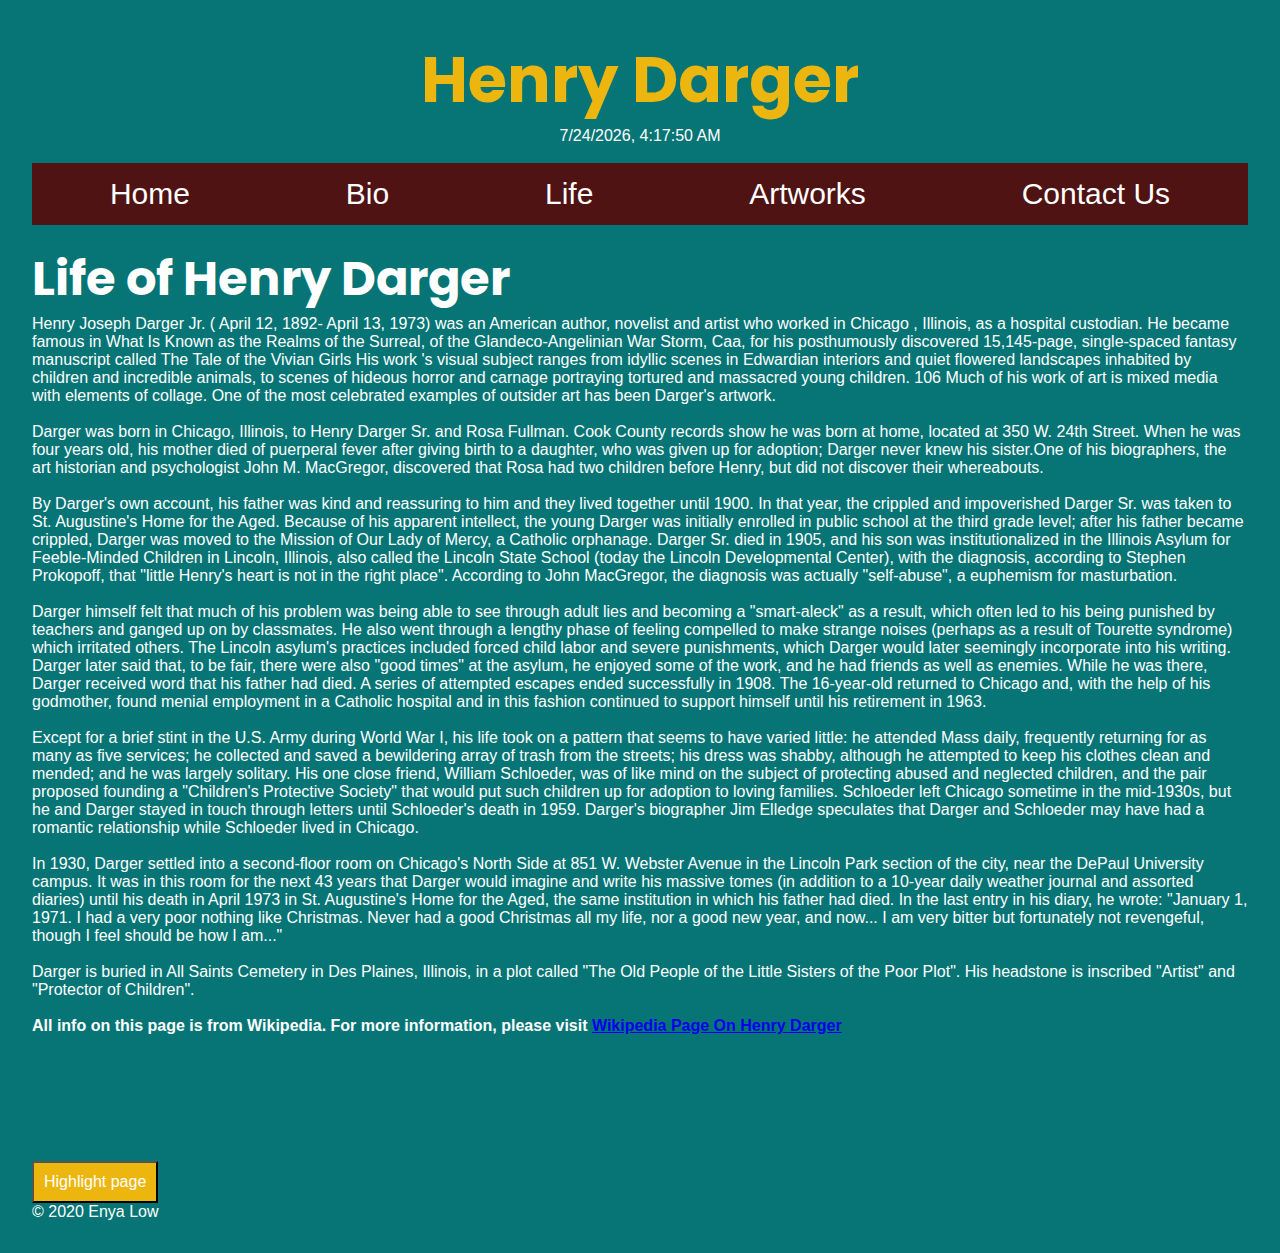
<file: life.html>
<!DOCTYPE html>
<html lang="en">
  <head>
    <meta charset="utf-8" />
    <meta http-equiv="X-UA-Compatible" content="IE=edge" />
    <meta name="viewport" content="width=device-width, initial-scale=1" />

<link rel="stylesheet" type="text/css" href="life.css" />
    <script src="https://ajax.googleapis.com/ajax/libs/jquery/3.5.1/jquery.min.js"></script>
<script>
$(document).ready(function(){
  $("button").click(function(){
    $(".highlight").css("background-color", "#F38D72");
  });
});
</script>
    </head>
    <header><h1>Henry Darger</h1>
    

 
<p id="datetime"></p>
<br>
<link rel="preconnect" href="https://fonts.gstatic.com">
<link href="https://fonts.googleapis.com/css2?family=Poppins:wght@500&display=swap" rel="stylesheet">

<script>
var dt = new Date();
document.getElementById("datetime").innerHTML = dt.toLocaleString();
</script>
 <div class="topnav" id="myTopnav">
  <a href="index.html" class="active">Home</a>
  <a href="bio.html">Bio</a>
  <a href="life.html">Life</a>
   <a href= "artworks.html">Artworks</a>
  <a href="contactus.html">Contact Us</a>
   
  <a href="javascript:void(0);" class="icon" onclick="myFunction()">
    <i class="fa fa-bars"></i>
  </a>
</div>
      </header>
<div>
<br>
   
     
</div>
<body>
<h1 class="life">Life of Henry Darger</h1>

<p class = "highlight" style="background-color:#077576;">
Henry Joseph Darger Jr. ( April 12, 1892- April 13, 1973) was an American author, novelist and artist who worked in Chicago , Illinois, as a hospital custodian. He became famous in What Is Known as the Realms of the Surreal, of the Glandeco-Angelinian War Storm, Caa, for his posthumously discovered 15,145-page, single-spaced fantasy manuscript called The Tale of the Vivian Girls 
His work 's visual subject ranges from idyllic scenes in Edwardian interiors and quiet flowered landscapes inhabited by children and incredible animals, to scenes of hideous horror and carnage portraying tortured and massacred young children. 106 Much of his work of art is mixed media with elements of collage. One of the most celebrated examples of outsider art has been Darger's artwork.
     <br><br> </p>
  
      <p class = "highlight" style="background-color:#077576;"> Darger was born in Chicago, Illinois, to Henry Darger Sr. and Rosa Fullman. Cook County records show he was born at home, located at 350 W. 24th Street. When he was four years old, his mother died of puerperal fever after giving birth to a daughter, who was given up for adoption; Darger never knew his sister.One of his biographers, the art historian and psychologist John M. MacGregor, discovered that Rosa had two children before Henry, but did not discover their whereabouts.
        <br><br></p>
      <p class = "highlight" style="background-color:#077576;">By Darger's own account, his father was kind and reassuring to him and they lived together until 1900. In that year, the crippled and impoverished Darger Sr. was taken to St. Augustine's Home for the Aged. Because of his apparent intellect, the young Darger was initially enrolled in public school at the third grade level; after his father became crippled, Darger was moved to the Mission of Our Lady of Mercy, a Catholic orphanage. Darger Sr. died in 1905, and his son was institutionalized in the Illinois Asylum for Feeble-Minded Children in Lincoln, Illinois, also called the Lincoln State School (today the Lincoln Developmental Center), with the diagnosis, according to Stephen Prokopoff, that "little Henry's heart is not in the right place". According to John MacGregor, the diagnosis was actually "self-abuse", a euphemism for masturbation.
        <br><br></p>
      <p class = "highlight" style="background-color:#077576;">Darger himself felt that much of his problem was being able to see through adult lies and becoming a "smart-aleck" as a result, which often led to his being punished by teachers and ganged up on by classmates. He also went through a lengthy phase of feeling compelled to make strange noises (perhaps as a result of Tourette syndrome) which irritated others. The Lincoln asylum's practices included forced child labor and severe punishments, which Darger would later seemingly incorporate into his writing. Darger later said that, to be fair, there were also "good times" at the asylum, he enjoyed some of the work, and he had friends as well as enemies. While he was there, Darger received word that his father had died. A series of attempted escapes ended successfully in 1908. The 16-year-old returned to Chicago and, with the help of his godmother, found menial employment in a Catholic hospital and in this fashion continued to support himself until his retirement in 1963.
       <br><br> </p>
      <p class = "highlight" style="background-color:#077576;">Except for a brief stint in the U.S. Army during World War I, his life took on a pattern that seems to have varied little: he attended Mass daily, frequently returning for as many as five services; he collected and saved a bewildering array of trash from the streets; his dress was shabby, although he attempted to keep his clothes clean and mended; and he was largely solitary. His one close friend, William Schloeder, was of like mind on the subject of protecting abused and neglected children, and the pair proposed founding a "Children's Protective Society" that would put such children up for adoption to loving families. Schloeder left Chicago sometime in the mid-1930s, but he and Darger stayed in touch through letters until Schloeder's death in 1959. Darger's biographer Jim Elledge speculates that Darger and Schloeder may have had a romantic relationship while Schloeder lived in Chicago.
       <br><br> </p>
      <p class = "highlight" style="background-color:#077576;">In 1930, Darger settled into a second-floor room on Chicago's North Side at 851 W. Webster Avenue in the Lincoln Park section of the city, near the DePaul University campus. It was in this room for the next 43 years that Darger would imagine and write his massive tomes (in addition to a 10-year daily weather journal and assorted diaries) until his death in April 1973 in St. Augustine's Home for the Aged, the same institution in which his father had died. In the last entry in his diary, he wrote: "January 1, 1971. I had a very poor nothing like Christmas. Never had a good Christmas all my life, nor a good new year, and now... I am very bitter but fortunately not revengeful, though I feel should be how I am..."
  <br><br></p>      
  <p class = "highlight" style="background-color:#077576">
          Darger is buried in All Saints Cemetery in Des Plaines, Illinois, in a plot called "The Old People of the Little Sisters of the Poor Plot". His headstone is inscribed "Artist" and "Protector of Children".
  </p>
  <div>
  <br>   
  </div>
  <h4>
  All info on this page is from Wikipedia. For more information, please visit 
  <a href="https://en.wikipedia.org/wiki/Henry_Darger">Wikipedia Page On Henry Darger</a>
      </h4>
     
</body>
<div>
<br><br><br><br><br><br><br>
</div>
  <div>
  <button>Highlight page</button>   
  </div>
<footer>
  
  <p>© 2020 Enya Low </p>
</footer>
</html>
</file>
<file: life.css>
h1{
  font-family: Poppins, sans-serif;
  margin: 0em;
  font-size:5vw;
  color: #ECB60F;
  font-family: 'Poppins', sans-serif;
  font-style: bold;
}

body {
  font-family: calibri light, sans-serif;
  margin: 2em;
  color: white;

}
*{
  background-color:#077576;
  margin:0px;
  padding:0px;
}
/* Add a black background color to the top navigation */
.topnav {
  background-color: #501313;
  overflow: hidden;
  display:flex;
  justify-content:space-around;
}

/* Style the links inside the navigation bar */
.topnav a {
  float: center;
  display:flex;
  color: white;
  text-align: center;
  padding: 14px 16px;
  text-decoration: none;
  font-size: 30px;
  background-color: #501313;
}

/* Change the color of links on hover */
.topnav a:hover {
  background-color: #D0D3D4;
  color: black;
}

/* Add an active class to highlight the current page */
.topnav a:active {
  background-color: #AF7AC5;
  color: white;
  width:150px;
}
.topnav a:visited {
  background-color: #464545;
  color: white;
}
/* Hide the link that should open and close the topnav on small screens */
.topnav .icon {
  display: none;
}
h1.life {
    color: white;
  font-size:3em;
}
body {background-color: #F7F9F9 ;}
header{  text-align:center;
}

button{font-size:1em;
background-color:#ECB60F;
padding:10px;
color:white;}

#datetime{
  font-size:1em;
}
</file>
